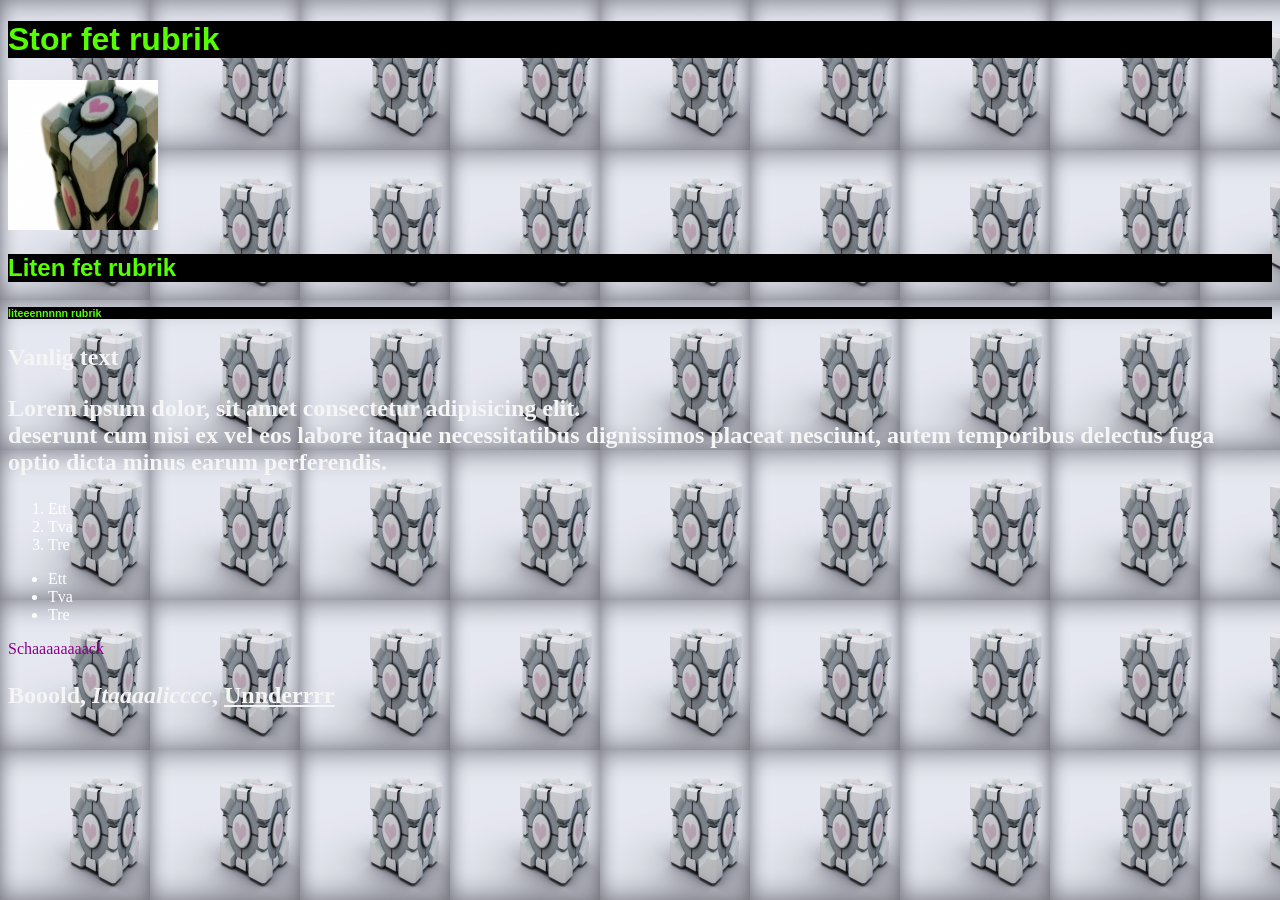
<file: Uppgift_1/index.html>
<!DOCTYPE html>
<html lang="sv">
<head>
    <meta charset="UTF-8">
    <meta name="viewport" content="width=device-width, initial-scale=1.0">
    <title>Lek 2 Uppg 1</title>
    <link rel="stylesheet" href="style.css" class="css">
</head>
<body>
    <h1>Stor fet rubrik</h1>

    <img src="./img/12119.jpg" alt="portal 2 cube">

    <h2>Liten fet rubrik</h2>
    <h6>liteeennnnn rubrik</h6>
    <p>Vanlig text</p>
    <p>Lorem ipsum dolor, sit amet consectetur adipisicing elit. <br> deserunt cum nisi ex vel eos labore itaque necessitatibus dignissimos placeat nesciunt, autem temporibus delectus fuga optio dicta minus earum perferendis.</p>

    <ol>
        <li>Ett</li>
        <li>Tva</li>
        <li>Tre</li>
    </ol>

    <ul>
        <li>Ett</li>
        <li>Tva</li>
        <li>Tre</li>
    </ul>

    <a href="https://www.chess.com" target="_blank">Schaaaaaaaack</a>

    <p><b>Booold</b>, <i>Itaaaalicccc</i>, <u>Unnderrrr</u></p>
</body>
</html>
</file>
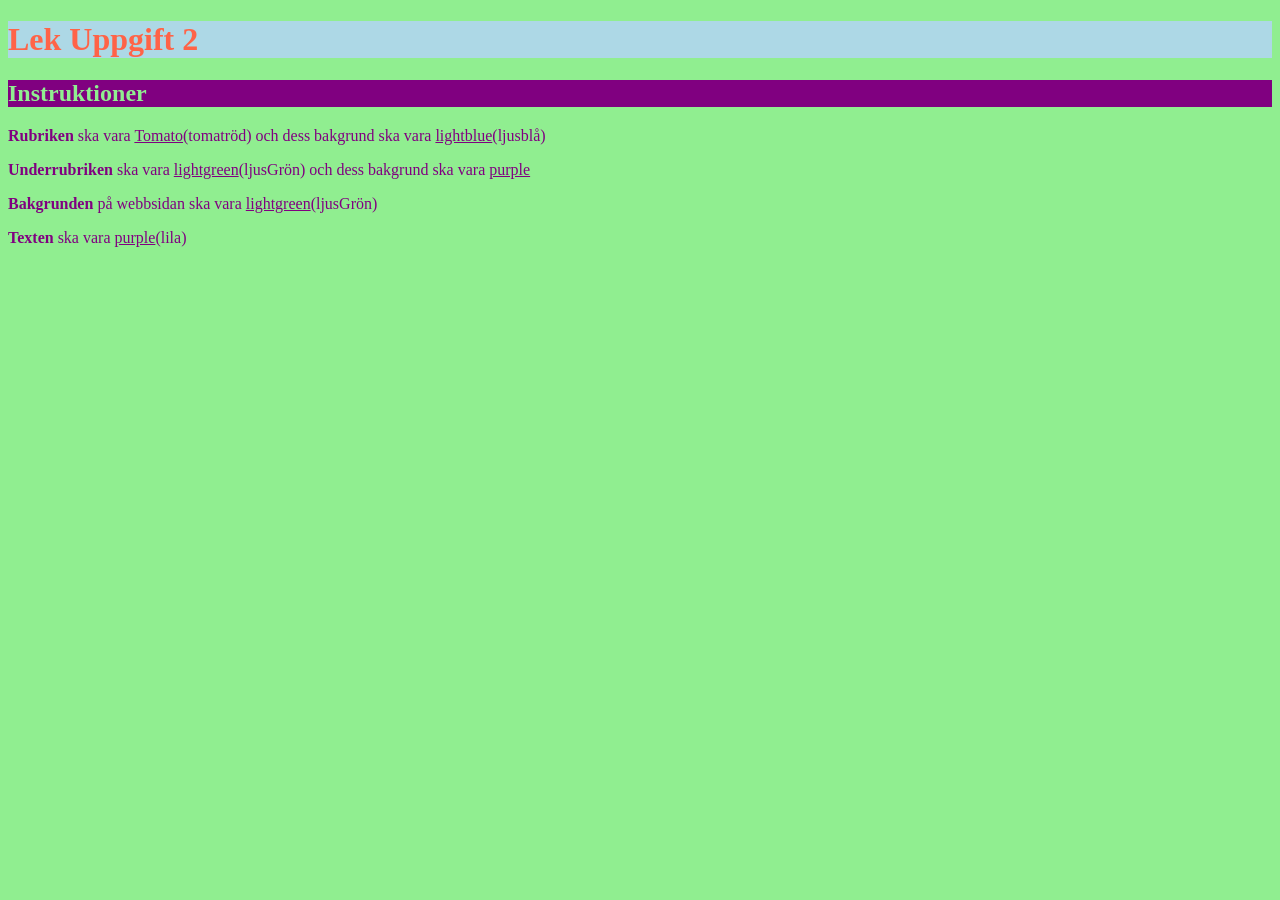
<file: Uppgift_2/index.html>
<!DOCTYPE html>
<html lang="en">
<head>
    <meta charset="UTF-8">
    <meta name="viewport" content="width=device-width, initial-scale=1.0">
    <title>Uppgift 2
    </title>
    <link rel="stylesheet" href="style.css" class="css">
</head>
<body>
    <h1>Lek Uppgift 2</h1>
    <h2>Instruktioner</h2>
    <p><b>Rubriken</b> ska vara <u>Tomato</u>(tomatröd) och dess bakgrund ska vara <u>lightblue</u>(ljusblå)</p>
    <p><b>Underrubriken</b> ska vara <u>lightgreen</u>(ljusGrön) och dess bakgrund ska vara <u>purple</u></p>
    <p><b>Bakgrunden</b> på webbsidan ska vara <u>lightgreen</u>(ljusGrön)</p>
    <p><b>Texten</b> ska vara <u>purple</u>(lila)</p>
</body>
</html>
</file>
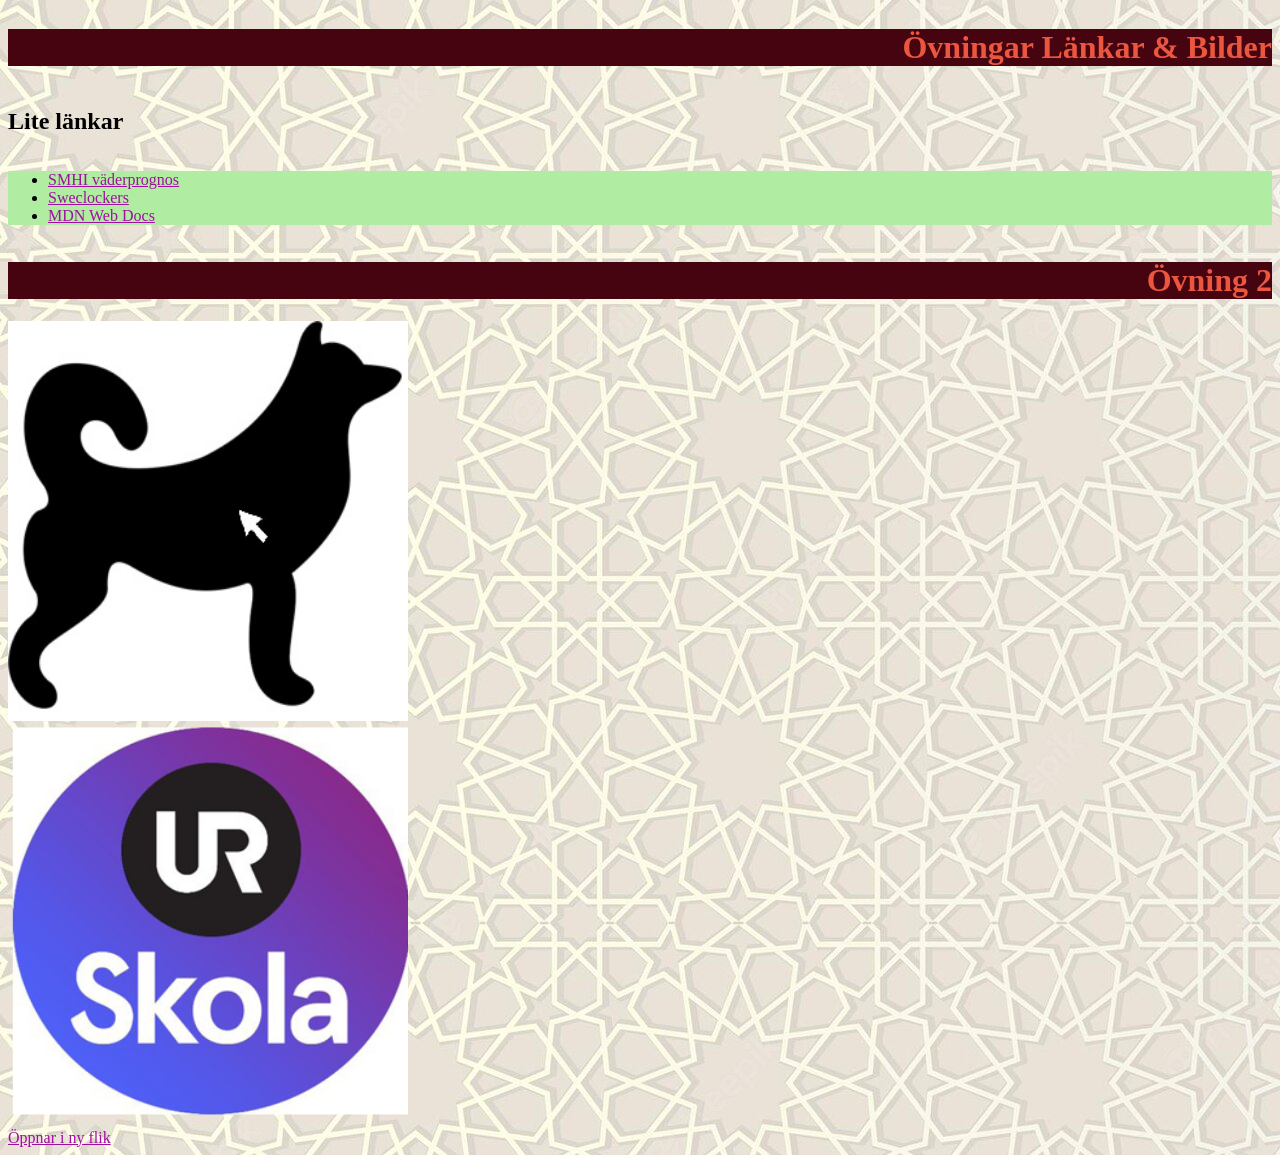
<file: Uppgift_3/index.html>
<!--
Namn: Alvar
Klass: EE25B
-->
<!DOCTYPE html>
<html lang="sv">
<head>
    <meta charset="UTF-8">
    <meta name="viewport" content="width=device-width, initial-scale=1.0">
    <title>Övningar Länkar & Bilder</title>
    <link rel="stylesheet" href="style.css">
</head>
    <h1>Övningar Länkar & Bilder</h1>
    <h2>Lite länkar</h2>
    <ul>
        <li><a href="https://www.smhi.se">SMHI väderprognos</a></li>
        <li><a href="https://www.sweclockers.com">Sweclockers</a></li>
        <li><a href="https://developer.mozilla.org/en-US/">MDN Web Docs</a></li>
    </ul>
    <h1>Övning 2</h1>
    <a href="https://www.smhi.se">
        <img src="./img/dog.jpg" alt="En svart hund" title="titta en hund">
    </a>


    <a href="https://urplay.se">
        <img src="./img/ur-skola-logo.jpg" alt="Bildlänk till UR-play"
    </a>

    <a href="https://www.svt.se/" target="_blank">Öppnar i ny flik</a>
</body>
</html>
</file>
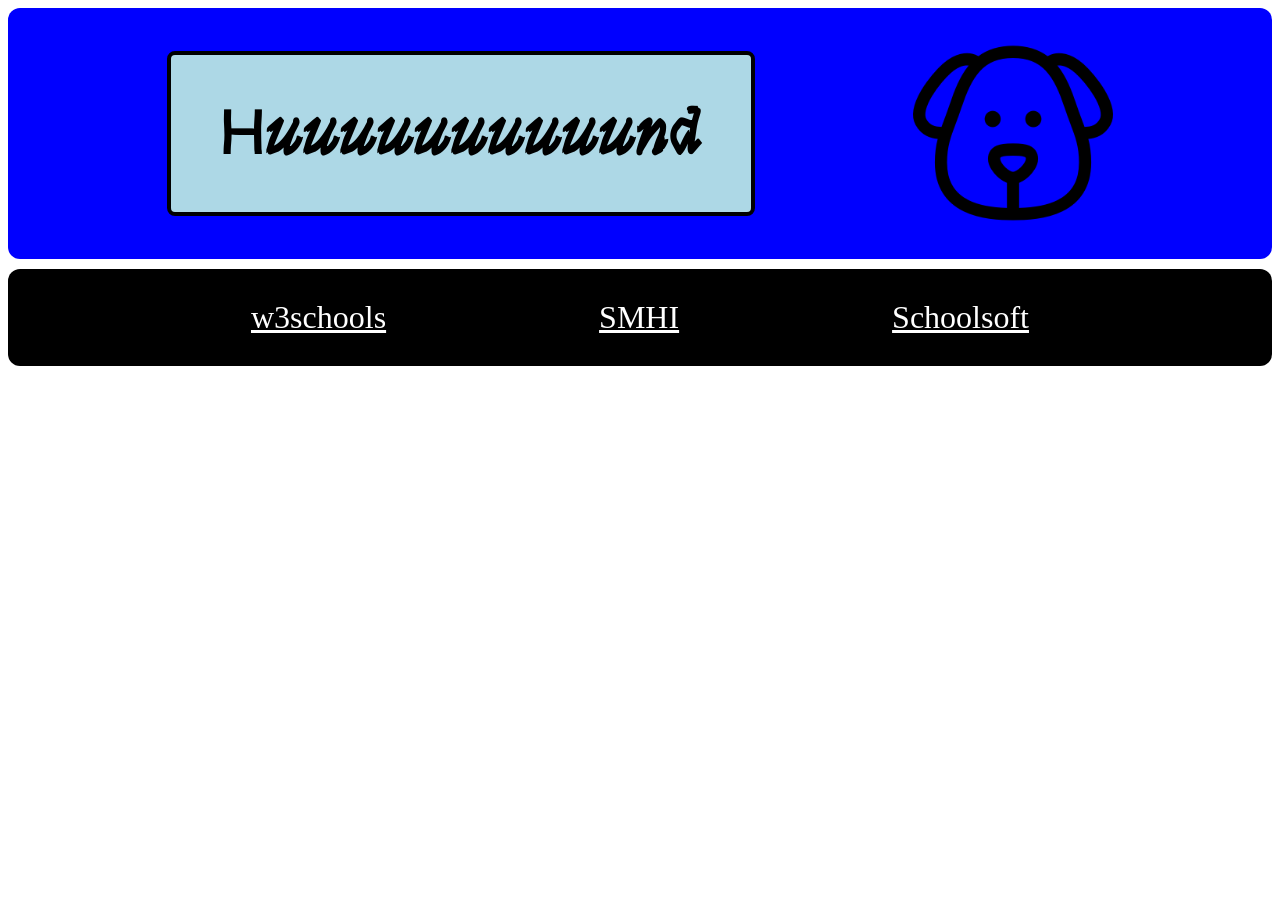
<file: Uppgift_4/index.html>
<!DOCTYPE html>
<html lang="en">
<head>
    <meta charset="UTF-8">
    <meta name="viewport" content="width=device-width, initial-scale=1.0">
    <title>Uppgift 4</title>
    <link rel="stylesheet" href="style.css">
    <link rel="preconnect" href="https://fonts.googleapis.com">
    <link rel="preconnect" href="https://fonts.gstatic.com" crossorigin>
    <link href="https://fonts.googleapis.com/css2?family=Syne+Tactile&display=swap" rel="stylesheet">
</head>
<body>
    <div>
        <h1>Huuuuuuuuuund</h1>
        <img src="./img/hund.png" alt="hund">   
    </div>
    <div class="links">
        <a href="https://www.w3schools.com/" target="_blank">w3schools</a>
        <a href="https://www.smhi.se/" target="_blank">SMHI</a>
        <a href="https://sms.schoolsoft.se/" target="_blank">Schoolsoft</a>
    </div>
</body>
</html>
</file>
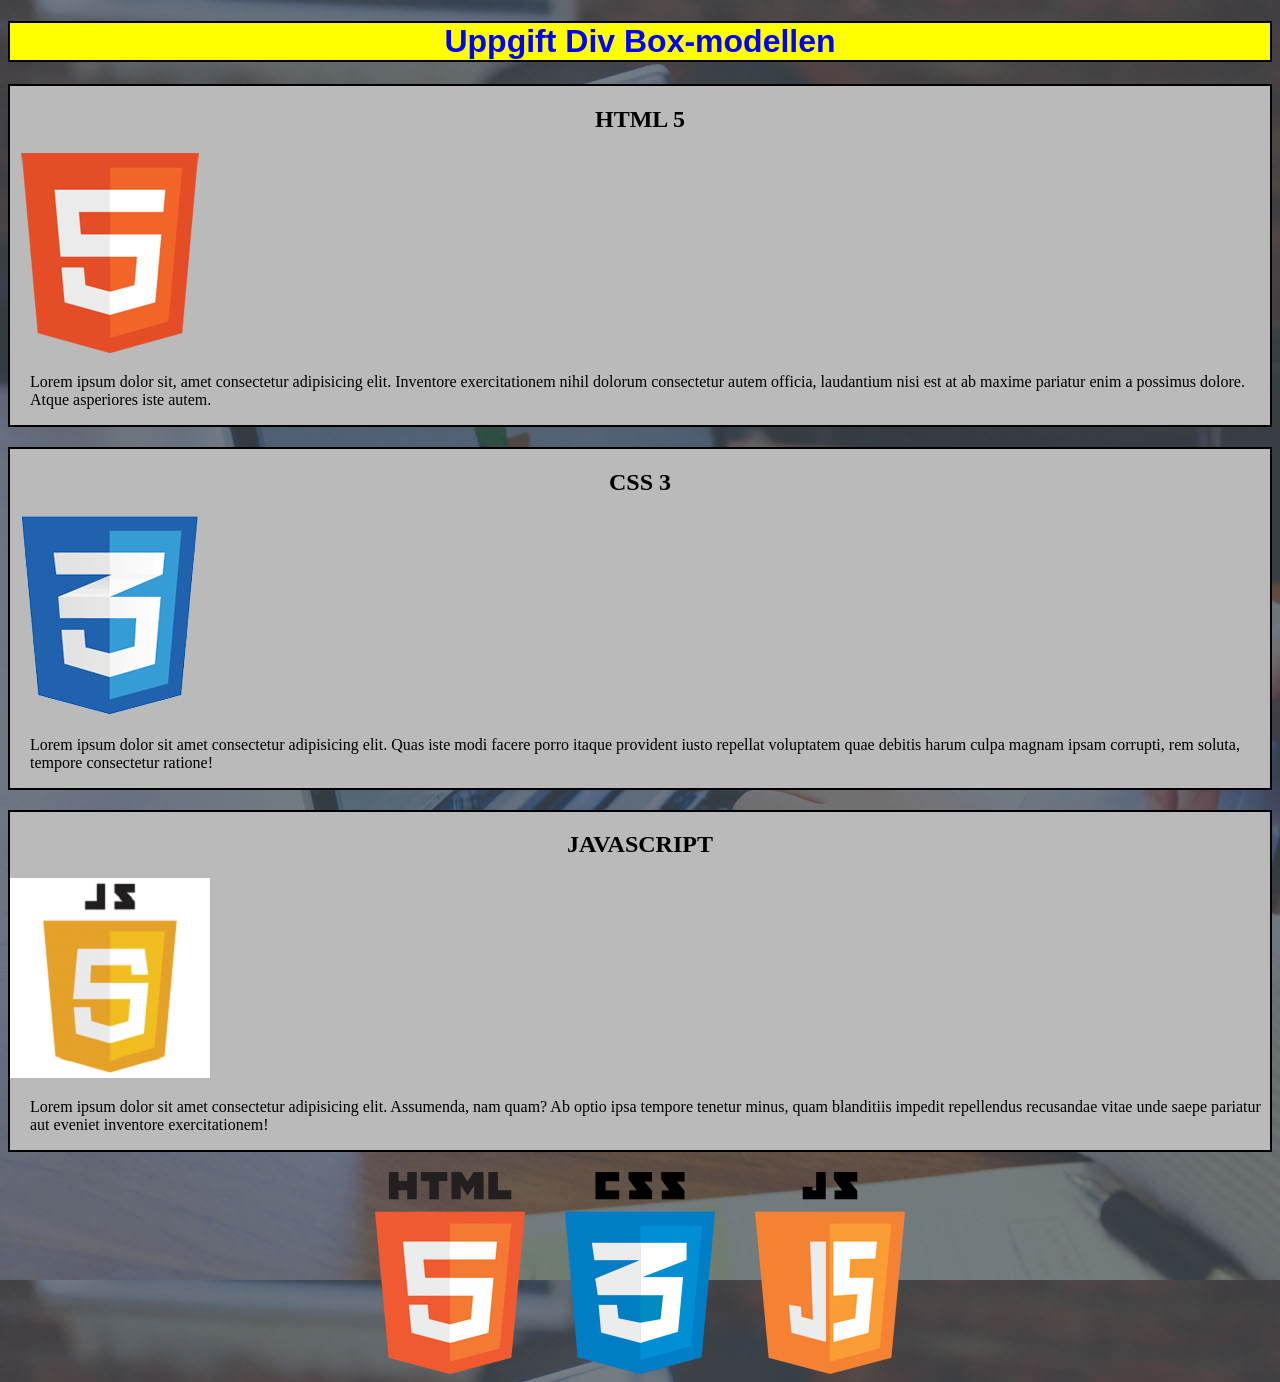
<file: Uppgift_5/index.html>
<!DOCTYPE html>
<html lang="en">
<head>
    <meta charset="UTF-8">
    <meta name="viewport" content="width=device-width, initial-scale=1.0">
    <title>Document</title>
    <link rel="stylesheet" href="style.css">
</head>
<body>
    <h1>Uppgift Div Box-modellen</h1>
    <div>
        <h2>HTML 5</h2>
        <img src="./img/logo_html.png" alt="HTML5">
        <p>Lorem ipsum dolor sit, amet consectetur adipisicing elit. Inventore exercitationem nihil dolorum consectetur autem officia, laudantium nisi est at ab maxime pariatur enim a possimus dolore. Atque asperiores iste autem.</p>
    </div>
    <div>
        <h2>CSS 3</h2>
        <img src="./img/logo_css.png" alt="CSS3">
        <p>Lorem ipsum dolor sit amet consectetur adipisicing elit. Quas iste modi facere porro itaque provident iusto repellat voluptatem quae debitis harum culpa magnam ipsam corrupti, rem soluta, tempore consectetur ratione!</p>
    </div>
    <div>
        <h2>JAVASCRIPT</h2>
        <img src="./img/logo_javascript.png" alt="JAVASCRIPT">
        <p>Lorem ipsum dolor sit amet consectetur adipisicing elit. Assumenda, nam quam? Ab optio ipsa tempore tenetur minus, quam blanditiis impedit repellendus recusandae vitae unde saepe pariatur aut eveniet inventore exercitationem!</p>
    </div>
    <img src="./img/logo-html-css-js.png" alt="HTMLCSSJS" class="HTMLCSSJS">
</body>
</html>
</file>
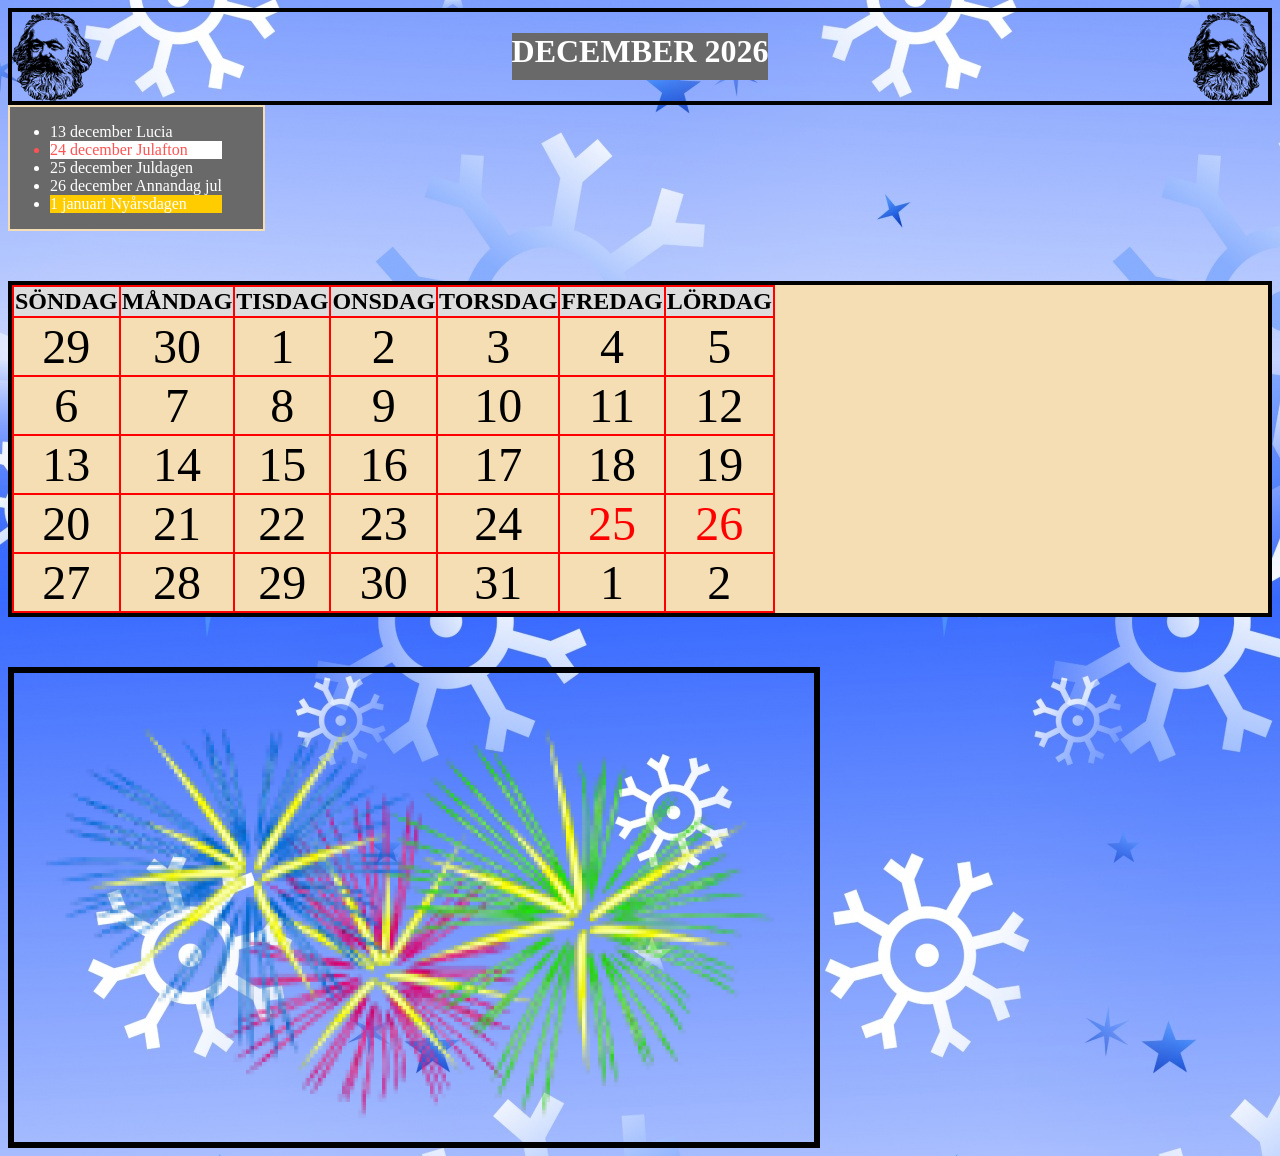
<file: Uppgift_6/index.html>
<!DOCTYPE html>
<html lang="en">
<head>
    <meta charset="UTF-8">
    <meta name="viewport" content="width=device-width, initial-scale=1.0">
    <title>Julkalender</title>
    <link rel="stylesheet" href="style.css">
</head>
<body>
    <div class="huvud">
        <img src="./img/santa_small.png" alt="santa marx">
        <h1>DECEMBER 2026</h1>
        <img src="./img/santa_small.png" alt="karl claus">
    </div>
    <div class="ledigadagar">
        <ul>
            <li>13 december Lucia</li>
            <li class="julafton">24 december Julafton</li>
            <li>25 december Juldagen</li>
            <li>26 december Annandag jul</li>
            <li class="nyar">1 januari Nyårsdagen</li>
        </ul>
    </div>
    <div class="kalender">
        <table>
            <tr>
                <th>SÖNDAG</th>
                <th>MÅNDAG</th>
                <th>TISDAG</th>
                <th>ONSDAG</th>
                <th>TORSDAG</th>
                <th>FREDAG</th>
                <th>LÖRDAG</th>
            </tr>
            <tr>
                <td>29</td>
                <td>30</td>
                <td>1</td>
                <td>2</td>
                <td>3</td>
                <td>4</td>
                <td>5</td>
            </tr>
            <tr>
                <td>6</td>
                <td>7</td>
                <td>8</td>
                <td>9</td>
                <td>10</td>
                <td>11</td>
                <td>12</td>
            </tr>
            <tr>
                <td>13</td>
                <td>14</td>
                <td>15</td>
                <td>16</td>
                <td>17</td>
                <td>18</td>
                <td>19</td>
            </tr>
            <tr>
                <td>20</td>
                <td>21</td>
                <td>22</td>
                <td>23</td>
                <td>24</td>
                <td class="red">25</td>
                <td class="red">26</td>
            </tr>
            <tr>
                <td>27</td>
                <td>28</td>
                <td>29</td>
                <td>30</td>
                <td>31</td>
                <td>1</td>
                <td>2</td>
            </tr>
        </table>
    </div>
    <img src="./img/fireworks_small.png" alt="firework" class="firework">
</body>
</html>
</file>
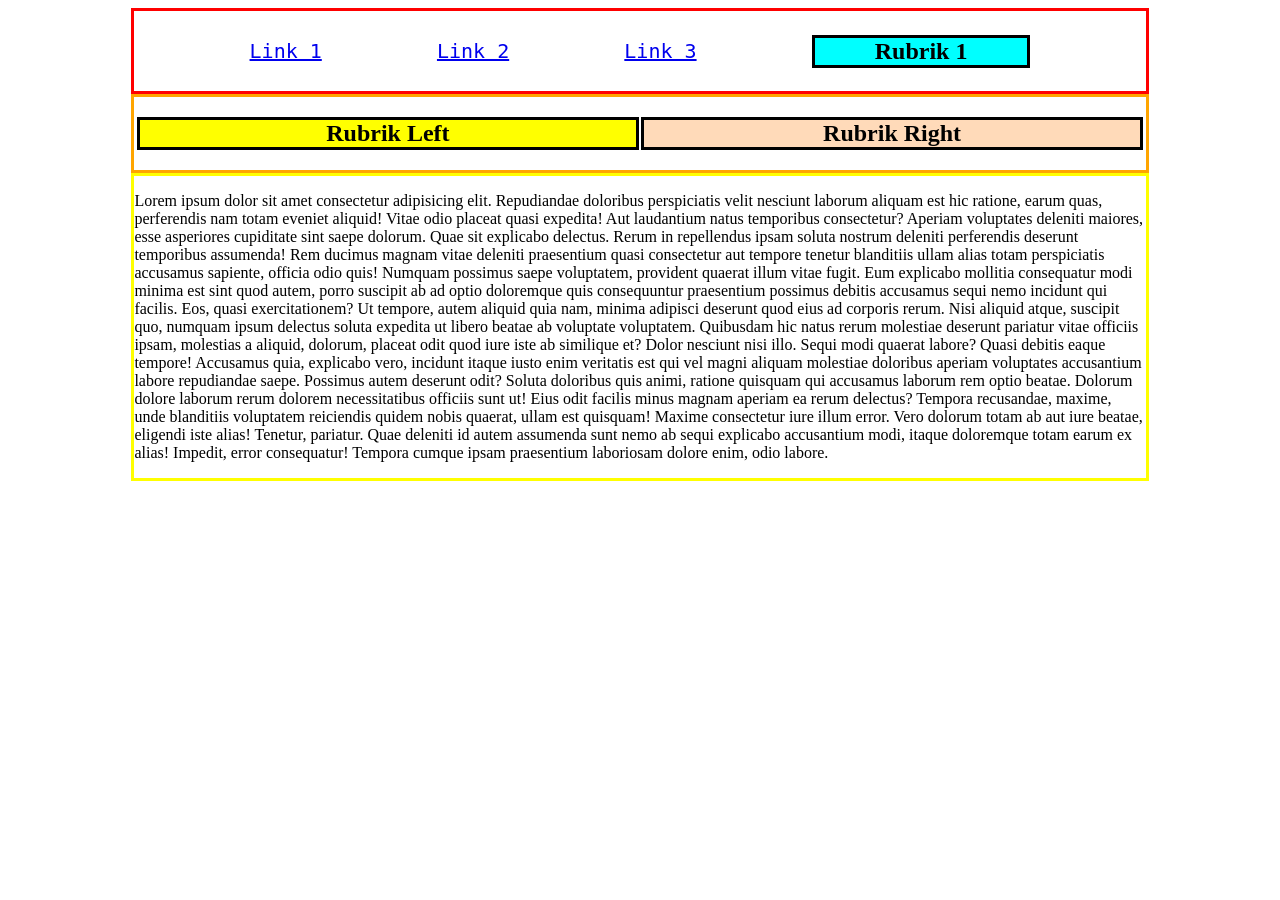
<file: Uppgift_7/index.html>
<!DOCTYPE html>
<html lang="en">
<head>
    <meta charset="UTF-8">
    <meta name="viewport" content="width=device-width, initial-scale=1.0">
    <title>Divvar</title>
    <link rel="stylesheet" href="style.css">
</head>
<body>
    <nav>
        <header>
            <a href="https://www.youtube.com">Link 1</a>
            <a href="https://www.google.com">Link 2</a>
            <a href="https://www.mozilla.org">Link 3</a>
            <h1 class="rubrik">Rubrik 1</h1>
        </header>
        <div class="divmellan">
            <h1 class="rubrikleft">Rubrik Left</h1>
            <h1 class="rubrikright">Rubrik Right</h1>
        </div>
        <main>
            <p>Lorem ipsum dolor sit amet consectetur adipisicing elit. Repudiandae doloribus perspiciatis velit nesciunt laborum aliquam est hic ratione, earum quas, perferendis nam totam eveniet aliquid! Vitae odio placeat quasi expedita!
            Aut laudantium natus temporibus consectetur? Aperiam voluptates deleniti maiores, esse asperiores cupiditate sint saepe dolorum. Quae sit explicabo delectus. Rerum in repellendus ipsam soluta nostrum deleniti perferendis deserunt temporibus assumenda!
            Rem ducimus magnam vitae deleniti praesentium quasi consectetur aut tempore tenetur blanditiis ullam alias totam perspiciatis accusamus sapiente, officia odio quis! Numquam possimus saepe voluptatem, provident quaerat illum vitae fugit.
            Eum explicabo mollitia consequatur modi minima est sint quod autem, porro suscipit ab ad optio doloremque quis consequuntur praesentium possimus debitis accusamus sequi nemo incidunt qui facilis. Eos, quasi exercitationem?
            Ut tempore, autem aliquid quia nam, minima adipisci deserunt quod eius ad corporis rerum. Nisi aliquid atque, suscipit quo, numquam ipsum delectus soluta expedita ut libero beatae ab voluptate voluptatem.
            Quibusdam hic natus rerum molestiae deserunt pariatur vitae officiis ipsam, molestias a aliquid, dolorum, placeat odit quod iure iste ab similique et? Dolor nesciunt nisi illo. Sequi modi quaerat labore?
            Quasi debitis eaque tempore! Accusamus quia, explicabo vero, incidunt itaque iusto enim veritatis est qui vel magni aliquam molestiae doloribus aperiam voluptates accusantium labore repudiandae saepe. Possimus autem deserunt odit?
            Soluta doloribus quis animi, ratione quisquam qui accusamus laborum rem optio beatae. Dolorum dolore laborum rerum dolorem necessitatibus officiis sunt ut! Eius odit facilis minus magnam aperiam ea rerum delectus?
            Tempora recusandae, maxime, unde blanditiis voluptatem reiciendis quidem nobis quaerat, ullam est quisquam! Maxime consectetur iure illum error. Vero dolorum totam ab aut iure beatae, eligendi iste alias! Tenetur, pariatur.
            Quae deleniti id autem assumenda sunt nemo ab sequi explicabo accusantium modi, itaque doloremque totam earum ex alias! Impedit, error consequatur! Tempora cumque ipsam praesentium laboriosam dolore enim, odio labore.</p>
        </main>
    </nav>
</body>
</html>
</file>
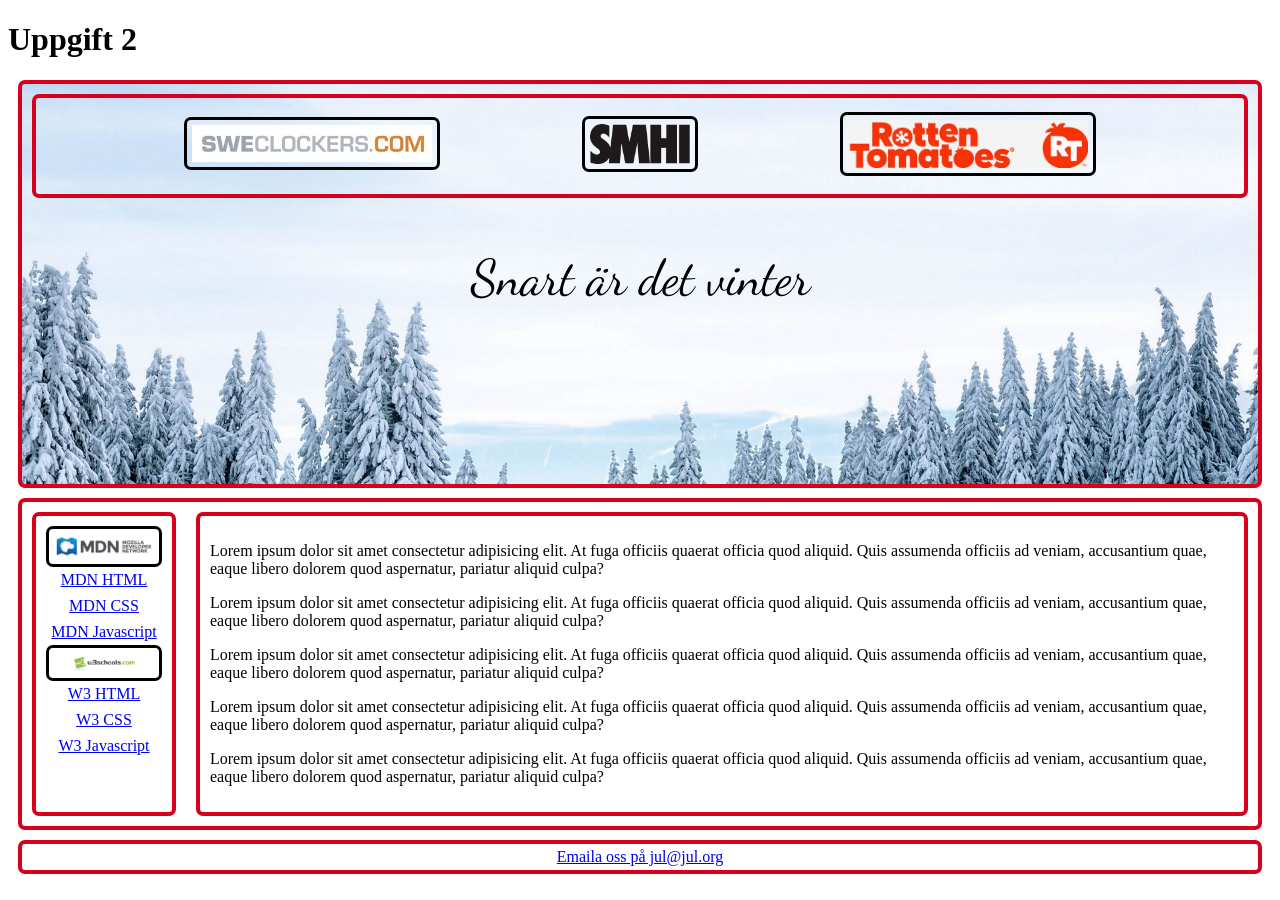
<file: Uppgift_8/index.html>
<!DOCTYPE html>
<html lang="en">
<head>
    <meta charset="UTF-8">
    <meta name="viewport" content="width=device-width, initial-scale=1.0">
    <title>Vinter</title>
    <link rel="stylesheet" href="style.css">
    <link rel="preconnect" href="https://fonts.googleapis.com">
    <link rel="preconnect" href="https://fonts.gstatic.com" crossorigin>
    <link href="https://fonts.googleapis.com/css2?family=Dancing+Script:wght@400..700&family=Roboto+Mono:ital,wght@0,100..700;1,100..700&family=Syne+Tactile&display=swap" rel="stylesheet">
</head>
<body>
    <h1>Uppgift 2</h1>
    <div class="huvuddiv">
        <div class="linkshuvud">
            <a href="https://www.sweclockers.com" target="_blank">
                <img src="./img/sweclockers.png" alt="Sweclockers">
            </a>
            <a href="https://www.smhi.se" target="_blank">
                <img src="./img/SMHI.png" alt="SMHI">
            </a>
            <a href="https://www.rottentomatoes.com" target="_blank">
                <img src="./img/RT.jpg" alt="Rottentomatoes">
            </a>
        </div>
        <p class="vintertext">Snart är det vinter</p>
    </div>
    <main>
        <aside>
            <img src="./img/mdn_logo.jpg" alt="MDN Logo">
            <a href="https://developer.mozilla.org/en-US/docs/Web/HTML" target="_blank">MDN HTML</a>
            <a href="https://developer.mozilla.org/en-US/docs/Web/CSS" target="_blank">MDN CSS</a>
            <a href="https://developer.mozilla.org/en-US/docs/Web/JavaScript" target="_blank">MDN Javascript</a>
            <img src="./img/w3schools.webp" alt="W3Schools">
            <a href="https://www.w3schools.com/html/" target="_blank">W3 HTML</a>
            <a href="https://www.w3schools.com/Css/" target="_blank">W3 CSS</a>
            <a href="https://www.w3schools.com/js/DEFAULT.asp" target="_blank">W3 Javascript</a>
        </aside>
        <article>
            <p>Lorem ipsum dolor sit amet consectetur adipisicing elit. At fuga officiis quaerat officia quod aliquid. Quis assumenda officiis ad veniam, accusantium quae, eaque libero dolorem quod aspernatur, pariatur aliquid culpa?</p>
            <p>Lorem ipsum dolor sit amet consectetur adipisicing elit. At fuga officiis quaerat officia quod aliquid. Quis assumenda officiis ad veniam, accusantium quae, eaque libero dolorem quod aspernatur, pariatur aliquid culpa?</p>
            <p>Lorem ipsum dolor sit amet consectetur adipisicing elit. At fuga officiis quaerat officia quod aliquid. Quis assumenda officiis ad veniam, accusantium quae, eaque libero dolorem quod aspernatur, pariatur aliquid culpa?</p>
            <p>Lorem ipsum dolor sit amet consectetur adipisicing elit. At fuga officiis quaerat officia quod aliquid. Quis assumenda officiis ad veniam, accusantium quae, eaque libero dolorem quod aspernatur, pariatur aliquid culpa?</p>
            <p>Lorem ipsum dolor sit amet consectetur adipisicing elit. At fuga officiis quaerat officia quod aliquid. Quis assumenda officiis ad veniam, accusantium quae, eaque libero dolorem quod aspernatur, pariatur aliquid culpa?</p>
        </article>
    </main>
    <footer>
        <a href="mailto:jul@jul.org" target="_blank">Emaila oss på jul@jul.org</a>
    </footer>
</body>
</html>
</file>
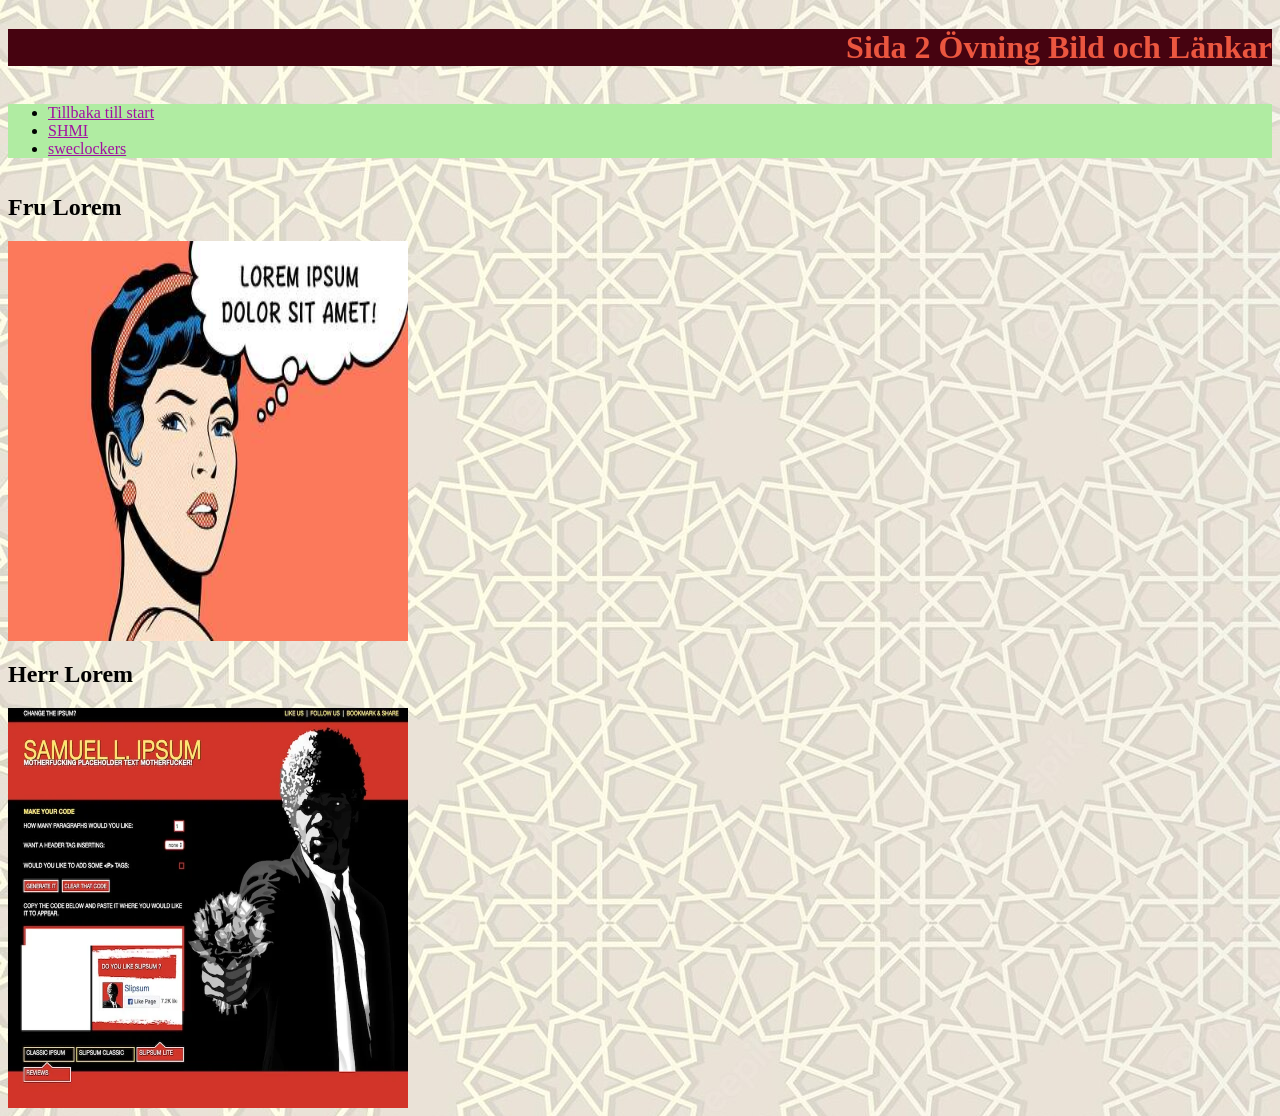
<file: Uppgift_3/about.html>
<!DOCTYPE html>
<html lang="en">
<head>
    <meta charset="UTF-8">
    <meta name="viewport" content="width=device-width, initial-scale=1.0">
    <title>About Övning</title>
    <link rel="stylesheet" href="style.css">
</head>
<body>
    <h1>Sida 2 Övning Bild och Länkar</h1>
    <ul>
        <li><a href="./index.html">Tillbaka till start</a></li>
        <li><a href="https://www.smhi.se">SHMI</a></li>
        <li><a href="https://www.sweclockers.com">sweclockers</a></li>
    </ul>

    <h2>Fru Lorem</h2>
    <img src="./img/lorem.jpg" alt="En tjej som pratar" title="Fru Lorem">

    <h2>Herr Lorem</h2>
    <img src="./img/Samuel-L.jpg" alt="En kille som pratar" title="Herr Lorem">
</body>
</html>
</file>
<file: Uppgift_1/style.css>
h1,
h2,
h3,
h4,
h5,
h6 {
    color: rgb(85, 255, 0);
    font-family: Helvetica;
    background-color: black;
}

body {
    /* background-image: linear-gradient(to left, rgb(150, 6, 150),rgb(247, 0, 255), rgb(255, 0, 195)); */
    background-image: url("./img/11787.jpg");
}

p {
    color: whitesmoke;
    font-weight: bold;
    font-size: x-large;
    font-family:'Segoe UI';
}

ol {
    color: rgb(255, 255, 255);
}

ul {
    color: rgb(255, 255, 255);
}

a:hover {
    color: blueviolet;
}

a:visited {
    color: aqua;
}

a:link {
    color: darkmagenta;
    text-decoration: none;
}
</file>
<file: Uppgift_2/style.css>
body {
    background-color: lightgreen;
}

h1 {
    color: tomato;
    background-color: lightblue;
}

h2 {
    color: lightgreen;
    background-color: purple;
}

p {
    color: purple;
}
</file>
<file: Uppgift_3/style.css>
h1 {
    color: #eb563f;
    background-color: #460310;
    text-align: right;
}

body{
    background-image: url(./img/moorish-pattern_644416-582.jpg);
    display: flex;
    flex-direction: column;
}

ul{
    background-color: #b0eca2;
}

a {
    color: #a10fa1;
}

a:hover {
    color: aqua;
    background-color: blue;
}

a:active {
    color: darkorange;
    background-color: magenta;
}

img {
    height: 400px;
    width: 400px;
}
</file>
<file: Uppgift_4/style.css>
div {
    background-color:  blue;
    display: flex;
    flex-direction: row;
    justify-content: space-evenly;
    margin-bottom: 10px;
    border-radius: 12px;
}

.links{
    background-color: black;
    padding: 30px;
    font-size: 2rem;
    font-family: Impact;
}

h1 {
    font-family: "Syne Tactile", Cambria, Arial;
    font-size: 4rem;
    border: 4px solid black;
    background-color: lightblue;
    width: 500px;
    text-align: center;
    padding: 40px;
    border-radius: 8px;
}

img {
    height: 200px;
    width: auto;
    margin-top: 25px;
}

a {
    color: white;
}

a:hover {
    color: aqua;
}

.syne-tactile-regular {
    font-family: "Syne Tactile", system-ui;
    font-weight: 400;
    font-style: normal;
  }
</file>
<file: Uppgift_5/style.css>
h1 {
    background-color: yellow;
    color: blue;
    text-align  : center;
    border: 2px solid black;
    font-family: 'Franklin Gothic Medium', 'Arial Narrow', Arial, sans-serif;
}

h2 {
    text-align: center;
    font-weight: bold;
}

div {
    background-color:rgb(186, 186, 186);
    border: 2px solid black;
    margin-bottom: 20px;
}

body {
    background-image: url(./img/showcase.jpg);
}

p {
    padding-left: 20px;
}

.HTMLCSSJS {
    display: block;
    margin: auto;
}
</file>
<file: Uppgift_6/style.css>
.huvud {
    display: flex;
    flex-direction: row;
    justify-content: center;
    border: 4px solid black;
    justify-content: space-between;
}

.ledigadagar {
    background-color: dimgray;
    border: 2px solid wheat;
    color: white;
    width: 20%;
    display: flex;
    justify-self: center;
}

.julafton {
    color: rgb(255, 83, 83);
    background-color: white;
}

.nyar {
    background-color: rgb(255, 204, 0);
}

.red {
    color: red;
}

.kalender {
    background-color: wheat;
    font-size: 3rem;
    width: auto;
    border: 4px solid black;
    display: flex;
    justify-self: center;
    margin-top: 50px;
    margin-bottom: 50px;
}

.firework {
    display: flex;
    justify-self: center;
    border: 6px solid black ;
}

table, th, td {
    border: 2px solid red;
    border-collapse: collapse;
    text-align: center;
}

th {
    font-size: 1.5rem;
    background-color: #dddddd;
}

h1 {
    color: white;
    background-color: dimgrey;
}

body {
    background-image: url(./img/winter-snow.jpg);
    font-family: Impact;
}
</file>
<file: Uppgift_7/style.css>
header {
    min-height: 80px;
    border: solid red;
    display: flex;
    flex-direction: row;
    justify-content: space-evenly;
    align-items: center;
    width: 80%
}

.rubrik {
    background-color: aqua;
    border: solid black;
    justify-content: center;
    display: flex;
    padding-left: 60px;
    padding-right: 60px;
}

.divmellan {
    display: flex;
    flex-direction: row;
    border: solid orange;
    justify-content: space-evenly;
}

.rubrikleft {
    border: solid black;
    background-color: yellow;
    min-width: 49%;
}

.rubrikright {
    border: solid black;
    background-color: peachpuff;
    min-width: 49%;
}

a {
    font-family: monospace;
    font-size: 20px;
}

div {
    width: 80%;

}

main {
    border: yellow solid;
    width: 80%;
}

nav {
    display: flex;
    flex-direction: column;
    align-items: center;
}

h1 {
    display: flex;
    justify-content: center;
}
</file>
<file: Uppgift_8/style.css>
.huvuddiv {
    background-image:url(./img/snow_winter_trees.jpg);
    background-size: 125%;
    background-attachment: scroll;
    background-position: top;
    background-repeat: no-repeat;
    height: 400px;
    border: solid #D6001C 4px;
    border-radius: 7px;
}


.linkshuvud {
    display: flex;
    justify-content: space-evenly;
    align-items: center;
    padding: 10px;
    border: solid #D6001C 4px;
    border-radius: 7px;
}

img[alt="SMHI"] {
    width: 100px;
    height: auto;
    border: solid black;
    border-radius: 7px;
    padding: 5px;
}

img[alt="Sweclockers"] {
    width: 15rem;
    height: auto;
    border: solid black;
    border-radius: 7px;
    padding: 5px;
}

img[alt="Rottentomatoes"] {
    width: 15rem;
    height: auto;
    border: solid black;
    border-radius: 7px;
    padding: 5px;
}

img {
    width: 100px;
    height: auto;
    border: solid black;
    border-radius: 7px;
    padding: 5px;
}

.vintertext {
    display: flex;
    justify-content: center;
    font-size: 50px;
    font-family: 'Dancing Script';
}

aside {
    border: solid #D6001C 4px;
    border-radius: 7px;
    display: flex;
    flex-direction: column;
    align-items: center;
    padding: 10px;
     
}

article {
    border: solid #D6001C 4px;
    border-radius: 7px;
    padding: 10px;
     
}

main {
    display: flex;
    flex-direction: row;
    border: #D6001C solid 4px;
    border-radius: 7px;

}

footer,
main,
div,
article,
aside {
    margin: 10px;
}

footer {
    border: #D6001C solid 4px;
    border-radius: 7px;
    display: flex;
    justify-content: center;
    width: auto;
}

h1 {
    display: flex;
    justify-self: center;
}

a {
    padding: 4px;
}
</file>
